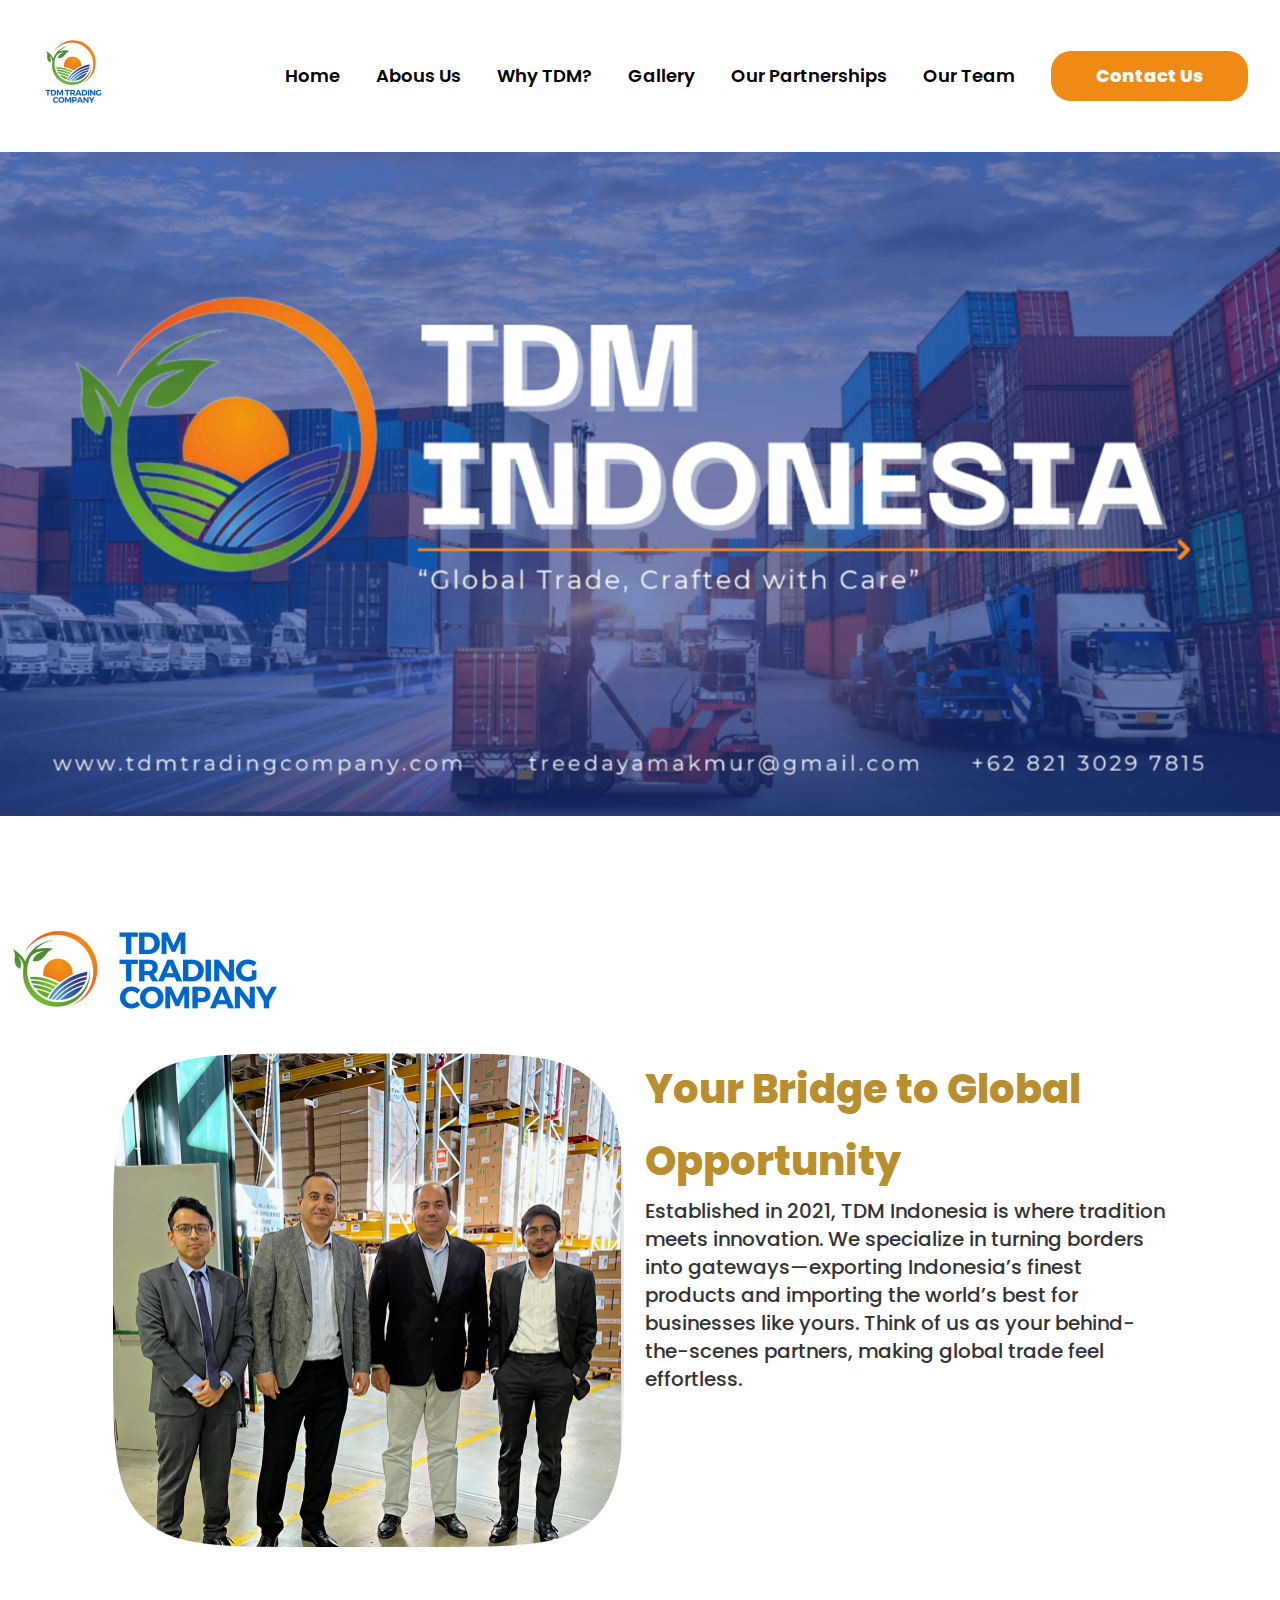
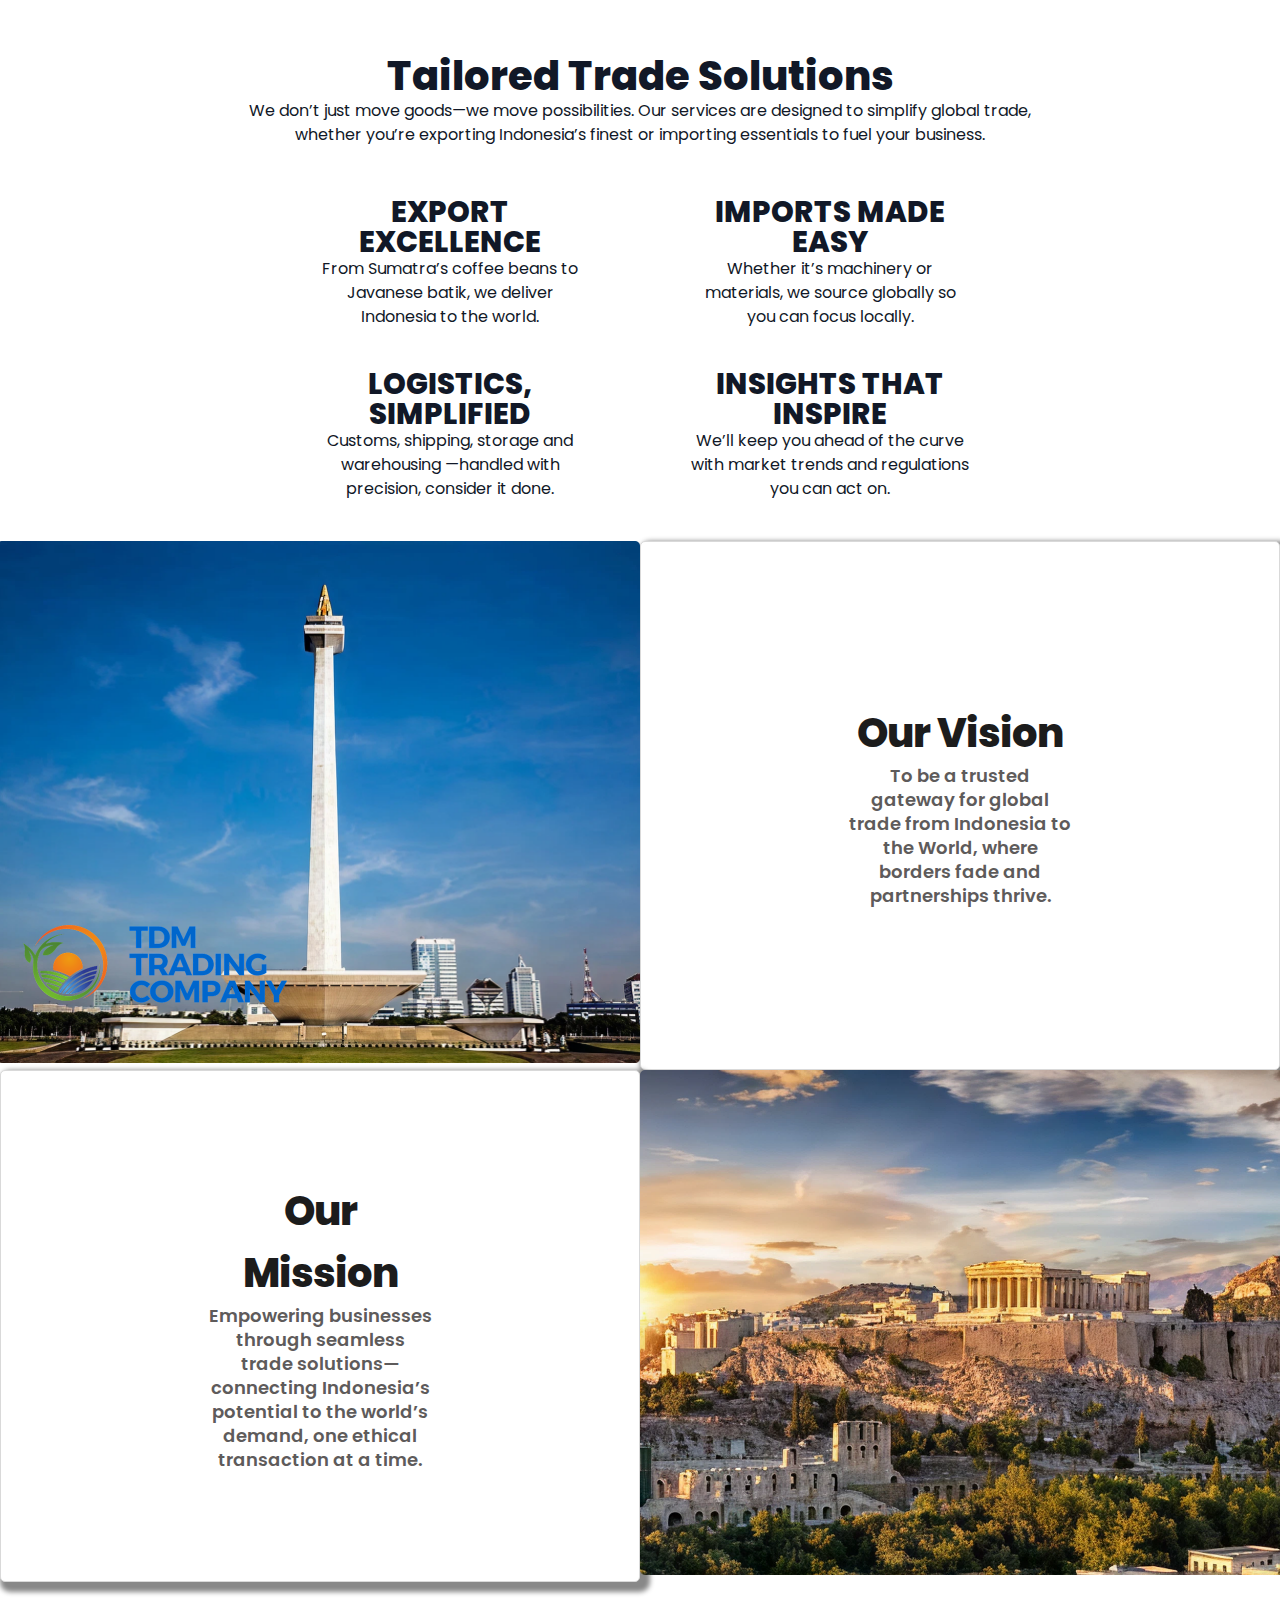
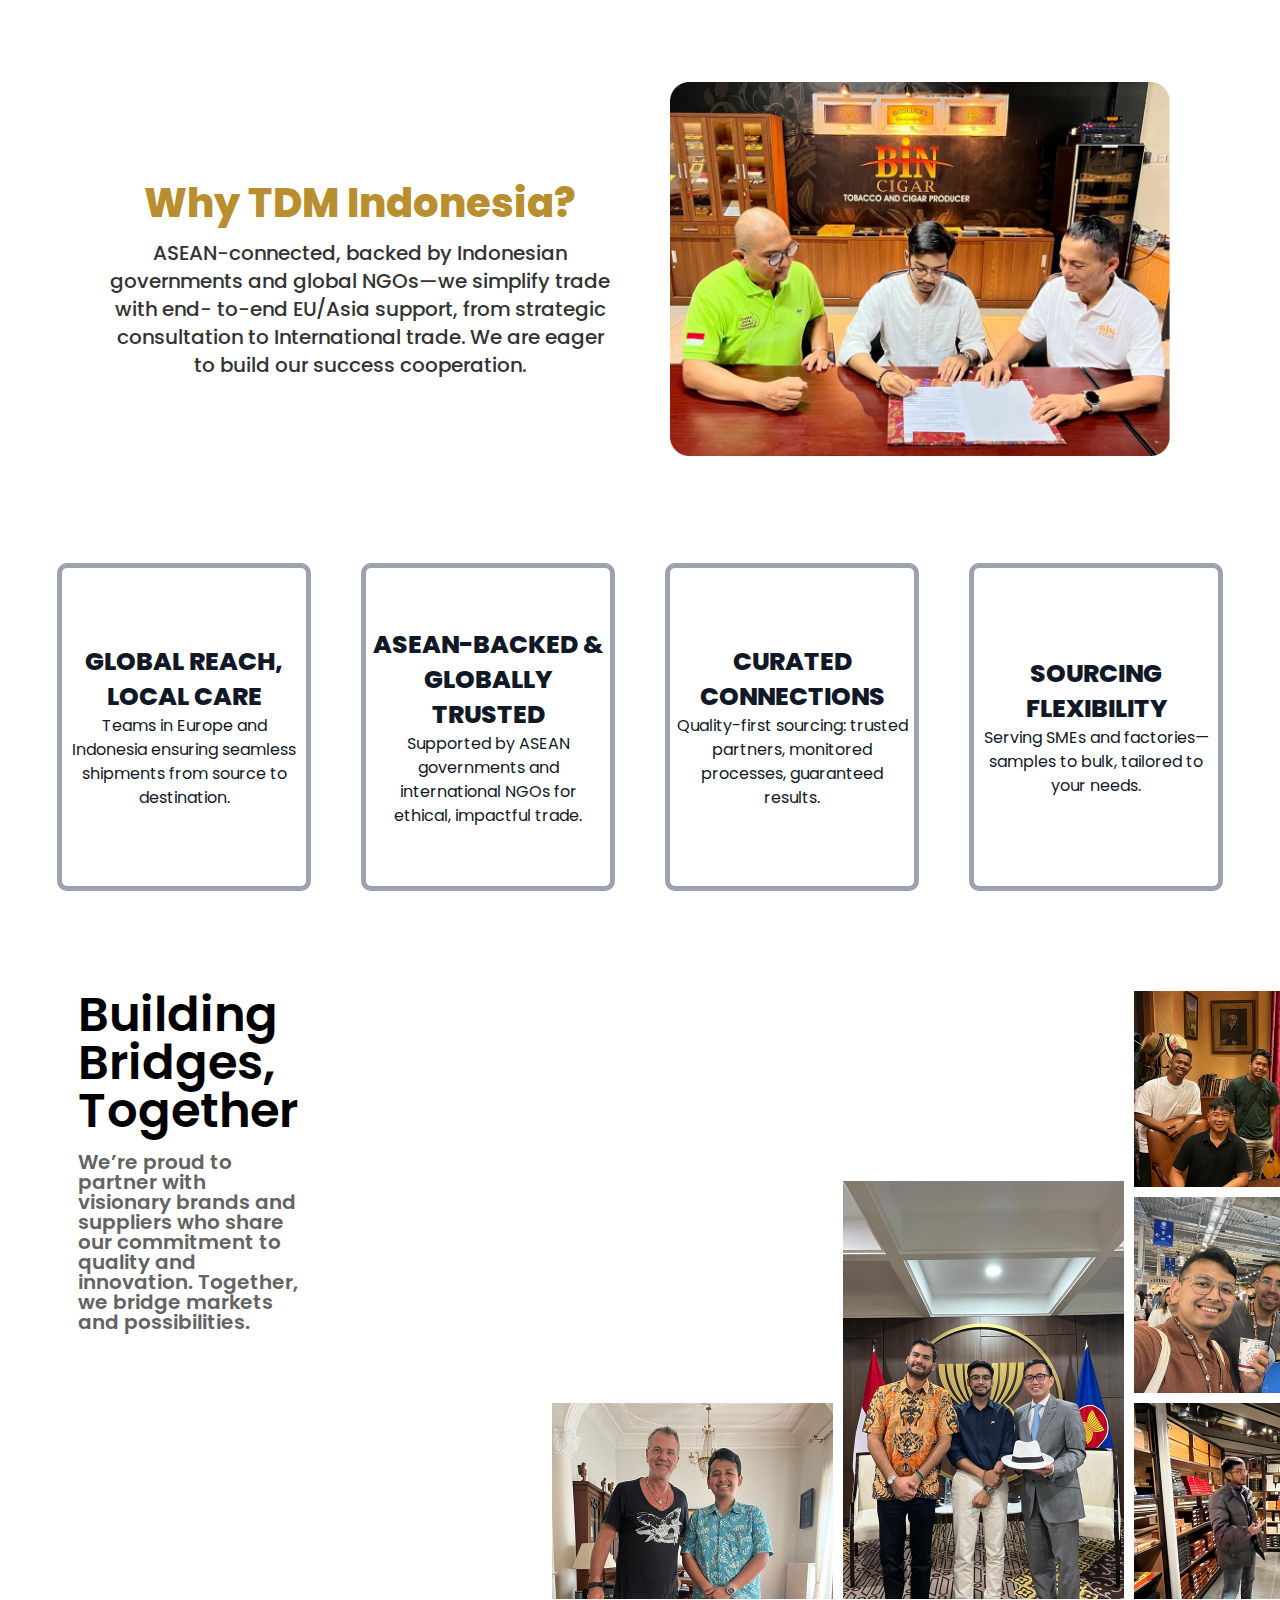
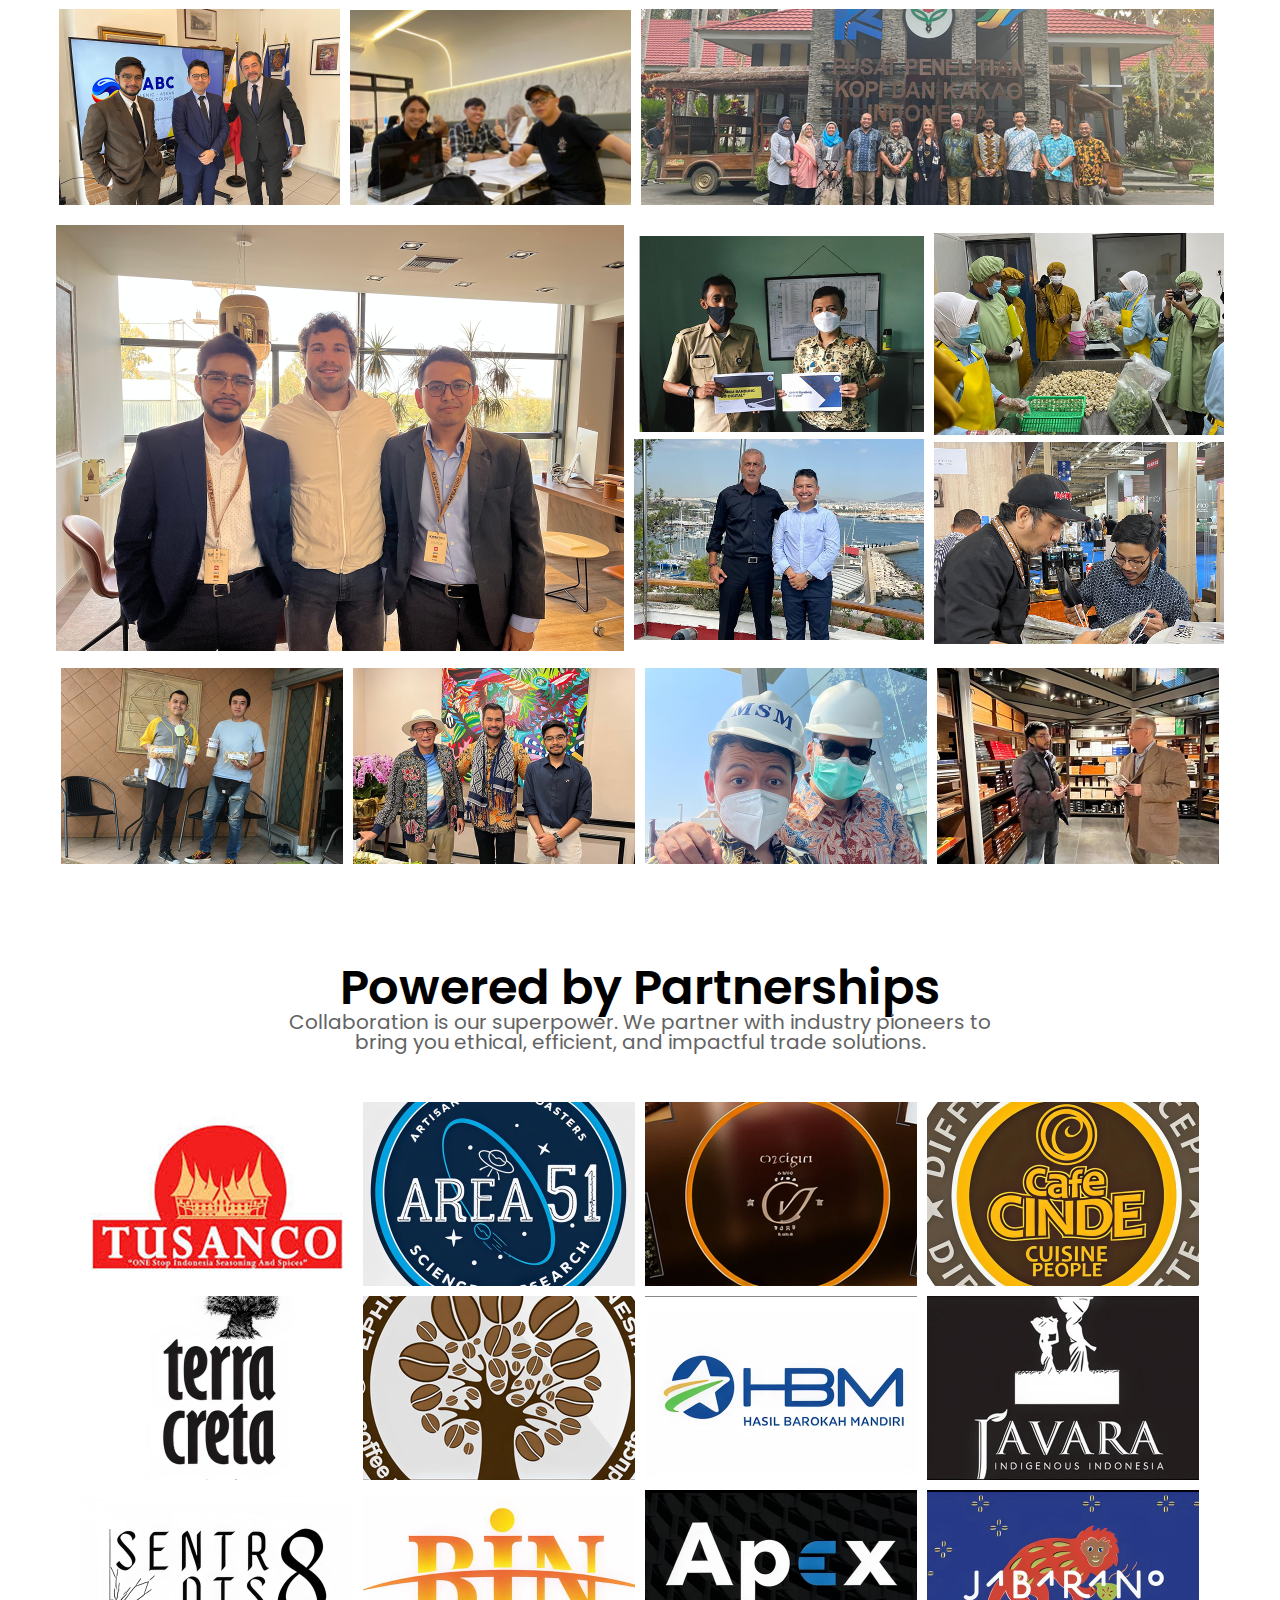
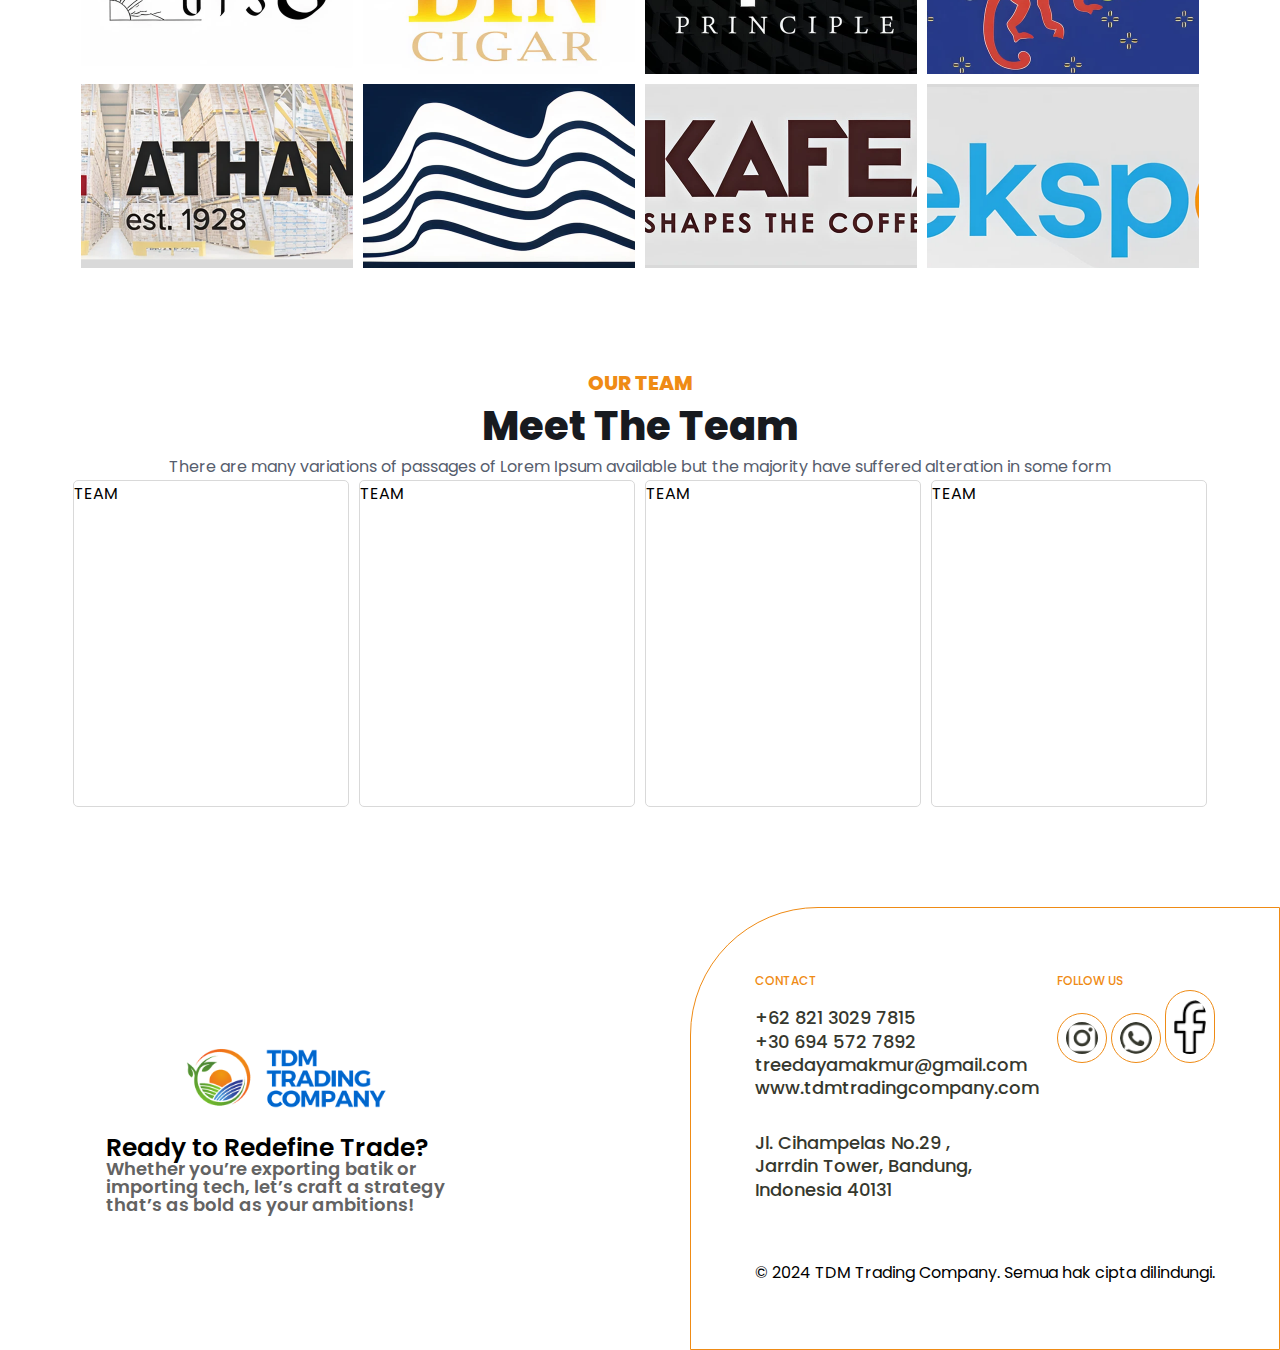
<file: templates/index.html>
<!DOCTYPE html>
<html lang="en">
  <head>
    <meta charset="UTF-8" />
    <meta name="viewport" content="width=device-width, initial-scale=1.0" />
    <link rel="stylesheet" href="css/landing_page.css" />
    <link rel="stylesheet" href="fonts/stylesheet.css" />
    <title>TDM Indonesia</title>
  </head>
  <body>
    <div class="container">
      <button id="scrollTopBtn" title="Back to Top">↑</button>
      <header class="navbar">
        <div class="hamburger" id="hamburger">&#9776;</div>
        <a class="left_side" href="#"
          ><img class="logo" src="images/logo_nav.png" alt="logo nav"
        /></a>
        <div class="right_side" id="sidebar">
          <a href="#">Home</a>
          <a href="#aboutUs">Abous Us</a>
          <a href="#whytdm">Why TDM?</a>
          <a href="#gallery">Gallery</a>
          <a href="#ourpartners">Our Partnerships</a>
          <a href="#ourteam">Our Team</a>
          <button>Contact Us</button>
        </div>
      </header>

      <section class="hero">
        <img src="images/image_hero.png" alt="hero image" />
      </section>

      <section id="aboutUs">
        <img
          class="logo_section"
          src="images/logo_section.png"
          alt="logo section"
        />

        <div class="bridge_ctr">
          <div class="left_side">
            <img class="bridge_img" src="images/bridge_img.png" alt="people" />
          </div>
          <div class="right_side">
            <h2 class="title">Your Bridge to Global Opportunity</h2>
            <p class="description">
              Established in 2021, TDM Indonesia is where tradition meets
              innovation. We specialize in turning borders into
              gateways—exporting Indonesia’s finest products and importing the
              world’s best for businesses like yours. Think of us as your
              behind-the-scenes partners, making global trade feel effortless.
            </p>
          </div>
        </div>

        <div class="tailored_ctr">
          <div class="up_side">
            <h3 class="title">Tailored Trade Solutions</h3>
            <p class="description">
              We don’t just move goods—we move possibilities. Our services are
              designed to simplify global trade, whether you’re exporting
              Indonesia’s finest or importing essentials to fuel your business.
            </p>
          </div>

          <div class="down_side">
            <div class="left_side">
              <div class="benefits_ctr">
                <p class="title">EXPORT EXCELLENCE</p>
                <p class="description">
                  From Sumatra’s coffee beans to Javanese batik, we deliver
                  Indonesia to the world.
                </p>
              </div>
              <div class="benefits_ctr">
                <p class="title">LOGISTICS, SIMPLIFIED</p>
                <p class="description">
                  Customs, shipping, storage and warehousing —handled with
                  precision, consider it done.
                </p>
              </div>
            </div>
            <div class="right_side">
              <div class="benefits_ctr">
                <p class="title">IMPORTS MADE EASY</p>
                <p class="description">
                  Whether it’s machinery or materials, we source globally so you
                  can focus locally.
                </p>
              </div>
              <div class="benefits_ctr">
                <p class="title">INSIGHTS THAT INSPIRE</p>
                <p class="description">
                  We’ll keep you ahead of the curve with market trends and
                  regulations you can act on.
                </p>
              </div>
            </div>
          </div>
        </div>

        <div class="vismis_ctr">
          <div class="up_side">
            <div class="monas_ctr">
              <img class="monas_img" src="images/monas.png" alt="monas" />
              <img
                class="logo_section"
                src="images/logo_section.png"
                alt="logo"
              />
            </div>
            <div class="vision_ctr">
              <p class="title">Our Vision</p>
              <p class="description">
                To be a trusted gateway for global trade from Indonesia to the
                World, where borders fade and partnerships thrive.
              </p>
            </div>
          </div>
          <div class="down_side">
            <div class="mission_ctr">
              <p class="title">Our Mission</p>
              <p class="description">
                Empowering businesses through seamless trade
                solutions—connecting Indonesia’s potential to the world’s
                demand, one ethical transaction at a time.
              </p>
            </div>
            <div class="yunani_ctr">
              <img class="yunani_img" src="images/yunani.png" alt="yunani" />
            </div>
          </div>
        </div>
      </section>

      <section id="whytdm">
        <div class="up_side">
          <div class="left_side">
            <p class="title">Why TDM Indonesia?</p>
            <p class="description">
              ASEAN-connected, backed by Indonesian governments and global
              NGOs—we simplify trade with end- to-end EU/Asia support, from
              strategic consultation to International trade. We are eager to
              build our success cooperation.
            </p>
          </div>
          <div class="right_side">
            <img class="whytdm_img" src="images/whytdm_img.png" alt="whytdm" />
          </div>
        </div>
        <div class="down_side">
          <div class="card_ctr">
            <div class="title">GLOBAL REACH, LOCAL CARE</div>
            <div class="description">
              Teams in Europe and Indonesia ensuring seamless shipments from
              source to destination.
            </div>
          </div>
          <div class="card_ctr">
            <div class="title">ASEAN-BACKED & GLOBALLY TRUSTED</div>
            <div class="description">
              Supported by ASEAN governments and international NGOs for ethical,
              impactful trade.
            </div>
          </div>
          <div class="card_ctr">
            <div class="title">CURATED CONNECTIONS</div>
            <div class="description">
              Quality-first sourcing: trusted partners, monitored processes,
              guaranteed results.
            </div>
          </div>
          <div class="card_ctr">
            <div class="title">SOURCING FLEXIBILITY</div>
            <div class="description">
              Serving SMEs and factories— samples to bulk, tailored to your
              needs.
            </div>
          </div>
        </div>
      </section>

      <section id="gallery">
        <div class="sentence_ctr">
          <div class="left_side">
            <p class="title">Building Bridges, Together</p>
            <p class="description">
              We’re proud to partner with visionary brands and suppliers who
              share our commitment to quality and innovation. Together, we
              bridge markets and possibilities.
            </p>
          </div>
          <div class="gallery_ctr_1">
            <div class="left_side">
              <img src="images/gallery_2.png" alt="gallery" />
            </div>
            <div class="center_side">
              <img src="images/gallery_3.png" alt="" />
            </div>
            <div class="right_side">
              <img src="images/gallery_1.png" alt="gallery" />
              <img src="images/gallery_4.png" alt="" />
              <img src="images/gallery_5.png" alt="" />
            </div>
          </div>
        </div>
        <div class="gallery_ctr_2">
          <img class="gallery_6" src="images/gallery_6.png" alt="" />
          <img class="gallery_7" src="images/gallery_7.png" alt="" />
          <img class="gallery_8" src="images/gallery_8.png" alt="" />
        </div>
        <div class="gallery_ctr_3">
          <div class="left_side">
            <img src="images/gallery_9.png" alt="" />
          </div>
          <div class="center_side">
            <img src="images/gallery_10.png" alt="" />
            <img src="images/gallery_12.png" alt="" />
          </div>
          <div class="right_side">
            <img src="images/gallery_11.png" alt="" />
            <img src="images/gallery_13.png" alt="" />
          </div>
        </div>
        <div class="gallery_ctr_4">
          <img src="images/gallery_14.png" alt="" />
          <img src="images/gallery_15.png" alt="" />
          <img src="images/gallery_16.png" alt="" />
          <img src="images/gallery_17.png" alt="" />
        </div>
      </section>

      <section id="ourpartners">
        <div class="up_side">
          <p class="title">Powered by Partnerships</p>
          <p class="description">
            Collaboration is our superpower. We partner with industry pioneers
            to bring you ethical, efficient, and impactful trade solutions.
          </p>
        </div>
        <div class="down_side">
          <img src="images/logo_tusanco.png" alt="" />
          <img src="images/logo_area51.png" alt="" />
          <img src="images/logo_cig.png" alt="" />
          <img src="images/logo_cafcin.png" alt="" />
          <img src="images/logo_tercre.png" alt="" />
          <img src="images/logo_cofseph.png" alt="" />
          <img src="images/logo_hbm.png" alt="" />
          <img src="images/logo_javara.png" alt="" />
          <img src="images/logo_sentr.png" alt="" />
          <img src="images/logo_bincigar.png" alt="" />
          <img src="images/logo_apex.png" alt="" />
          <img src="images/logo_jbrn.png" alt="" />
          <img src="images/logo_athan.png" alt="" />
          <img src="images/logo_wave.png" alt="" />
          <img src="images/logo_kafe.png" alt="" />
          <img src="images/logo_ekspor.png" alt="" />
        </div>
      </section>

      <section id="ourteam">
        <div class="up_side">
          <p class="title_orange">OUR TEAM</p>
          <p class="title">Meet The Team</p>
          <p class="description">
            There are many variations of passages of Lorem Ipsum available but
            the majority have suffered alteration in some form
          </p>
        </div>
        <div class="down_side">
          <div class="card_ctr">TEAM</div>
          <div class="card_ctr">TEAM</div>
          <div class="card_ctr">TEAM</div>
          <div class="card_ctr">TEAM</div>
        </div>
      </section>

      <footer class="footer_ctr">
        <div class="left_side">
          <img src="images/logo_section.png" alt="" />
          <p class="title">Ready to Redefine Trade?</p>
          <p class="description">
            Whether you’re exporting batik or importing tech, let’s craft a
            strategy that’s as bold as your ambitions!
          </p>
        </div>
        <div class="right_side">
          <div class="up_side">
            <div class="left">
              <p class="title">CONTACT</p>
              <p>+62 821 3029 7815</p>
              <p>+30 694 572 7892</p>
              <p>treedayamakmur@gmail.com</p>
              <p>www.tdmtradingcompany.com</p>
              <div class="address_ctr">
                <p>Jl. Cihampelas No.29 ,</p>
                <p>Jarrdin Tower, Bandung,</p>
                <p>Indonesia 40131</p>
              </div>
            </div>
            <div class="right">
              <p class="title">FOLLOW US</p>
              <div class="medsos_ctr">
                <img src="images/logo_instagram.png" alt="" />
                <img src="images/logo_whatsapp.png" alt="" />
                <img src="images/logo_facebook.png" alt="" />
              </div>
            </div>
          </div>
          <div class="down_side">
            <p>© 2024 TDM Trading Company. Semua hak cipta dilindungi.</p>
          </div>
        </div>
      </footer>
    </div>
  </body>
  <script>
    const hamburger = document.getElementById("hamburger");
    const sidebar = document.getElementById("sidebar");

    hamburger.addEventListener("click", () => {
      sidebar.classList.toggle("active");
    });
  </script>
  <script>
    const scrollTopBtn = document.getElementById("scrollTopBtn");

    window.addEventListener("scroll", () => {
      if (
        document.body.scrollTop > 200 ||
        document.documentElement.scrollTop > 200
      ) {
        scrollTopBtn.classList.add("show");
      } else {
        scrollTopBtn.classList.remove("show");
      }
    });

    scrollTopBtn.addEventListener("click", () => {
      window.scrollTo({
        top: 0,
        behavior: "smooth",
      });
    });
  </script>
  <script>
    // Smooth scroll for internal anchor links
    document.querySelectorAll('a[href^="#"]').forEach((anchor) => {
      anchor.addEventListener("click", function (e) {
        const target = document.querySelector(this.getAttribute("href"));
        if (target) {
          e.preventDefault();
          target.scrollIntoView({
            behavior: "smooth",
          });
        }
      });
    });
  </script>
  <script>
    // Klik di luar sidebar untuk menutup sidebar
    document.addEventListener("click", function (event) {
      const sidebar = document.getElementById("sidebar");
      const hamburger = document.getElementById("hamburger");

      const isClickInsideSidebar = sidebar.contains(event.target);
      const isClickOnHamburger = hamburger.contains(event.target);

      if (!isClickInsideSidebar && !isClickOnHamburger) {
        sidebar.classList.remove("active");
      }
    });
    document.querySelectorAll("#sidebar a").forEach((link) => {
      link.addEventListener("click", () => {
        sidebar.classList.remove("active");
      });
    });
  </script>
</html>
</file>
<file: templates/css/landing_page.css>
*,
*::before,
*::after {
  margin: 0;
  padding: 0;
  box-sizing: border-box;
  outline: 0;
}

body {
  font-family: "Poppins";
}

a {
  text-decoration: none;
  color: #3f99da;
}

.container #scrollTopBtn {
  position: fixed;
  bottom: 40px;
  right: 30px;
  z-index: 999;
  background-color: #ef8b15;
  color: white;
  border: none;
  border-radius: 50%;
  padding: 14px 18px;
  font-size: 20px;
  cursor: pointer;
  opacity: 0;
  visibility: hidden;
  transition: all 0.3s ease-in-out;
}
.container #scrollTopBtn:hover {
  background-color: #cf7410;
}
.container #scrollTopBtn.show {
  opacity: 1;
  visibility: visible;
}
.container .navbar {
  background-color: white;
  display: flex;
  align-items: center;
  justify-content: space-between;
  padding: 32px;
}
.container .navbar #hamburger {
  display: none;
}
.container .navbar .left_side .logo {
  width: 80px;
}
.container .navbar .right_side a {
  font-family: Poppins;
  font-weight: 600;
  font-size: 18px;
  line-height: 20px;
  letter-spacing: 0px;
  color: black;
  padding-right: 32px;
}
.container .navbar .right_side button {
  color: white;
  font-family: Poppins;
  font-weight: 700;
  font-size: 18px;
  line-height: 100%;
  letter-spacing: 0%;
  text-align: center;
  border: none;
  background-color: #ef8b15;
  border-radius: 20px;
  padding: 16px 45px;
}
.container .hero img {
  width: 100%;
  -o-object-fit: cover;
     object-fit: cover;
}
.container #aboutUs {
  padding-top: 100px;
}
.container #aboutUs .logo_section {
  width: 287px;
}
.container #aboutUs .bridge_ctr {
  display: flex;
  justify-content: center;
  gap: 21px;
}
.container #aboutUs .bridge_ctr .left_side .bridge_img {
  width: 511px;
}
.container #aboutUs .bridge_ctr .right_side {
  width: 523px;
}
.container #aboutUs .bridge_ctr .right_side .title {
  font-family: Poppins;
  font-weight: 700;
  font-size: 40px;
  line-height: 72px;
  letter-spacing: -2.5%;
  color: #b88e2f;
}
.container #aboutUs .bridge_ctr .right_side .description {
  font-family: Poppins;
  font-weight: 500;
  font-size: 20px;
  line-height: 28px;
  letter-spacing: 0%;
  color: #333333;
}
.container #aboutUs .tailored_ctr {
  padding-top: 100px;
  display: flex;
  justify-content: center;
  flex-direction: column;
  align-items: center;
}
.container #aboutUs .tailored_ctr .up_side {
  width: 800px;
  text-align: center;
}
.container #aboutUs .tailored_ctr .up_side .title {
  font-family: Poppins;
  font-weight: 700;
  font-size: 40px;
  line-height: 45px;
  letter-spacing: -2.5%;
  text-align: center;
  color: #111827;
}
.container #aboutUs .tailored_ctr .up_side .description {
  font-family: Poppins;
  font-weight: 400;
  font-size: 16px;
  line-height: 24px;
  letter-spacing: 0%;
  text-align: center;
  color: #111827;
}
.container #aboutUs .tailored_ctr .down_side {
  display: flex;
  justify-content: center;
  gap: 100px;
  padding-top: 50px;
}
.container #aboutUs .tailored_ctr .down_side .benefits_ctr {
  width: 280px;
  padding-bottom: 40px;
}
.container #aboutUs .tailored_ctr .down_side .benefits_ctr .title {
  font-family: Poppins;
  font-weight: 700;
  font-size: 29px;
  line-height: 30px;
  letter-spacing: -2.5%;
  text-align: center;
  color: #111827;
}
.container #aboutUs .tailored_ctr .down_side .benefits_ctr .description {
  font-family: Poppins;
  font-weight: 400;
  font-size: 16px;
  line-height: 24px;
  letter-spacing: 0%;
  text-align: center;
  color: #111827;
}
.container #aboutUs .vismis_ctr .up_side {
  display: flex;
}
.container #aboutUs .vismis_ctr .up_side .monas_ctr {
  position: relative;
  width: 50%;
}
.container #aboutUs .vismis_ctr .up_side .monas_ctr .monas_img {
  width: 100%;
}
.container #aboutUs .vismis_ctr .up_side .monas_ctr .logo_section {
  position: absolute;
  bottom: 30px;
  left: 10px;
}
.container #aboutUs .vismis_ctr .up_side .vision_ctr {
  width: 50%;
  background-color: white;
  border-radius: 5px;
  border: 1px solid #d9d9d9;
  box-shadow: 5px 5px 5px 5px #888888;
  display: flex;
  flex-direction: column;
  justify-content: center;
  align-items: center;
}
.container #aboutUs .vismis_ctr .up_side .vision_ctr .title {
  width: 224px;
  font-family: Poppins;
  font-weight: 700;
  font-size: 40px;
  line-height: 62px;
  letter-spacing: -1px;
  text-align: center;
  text-transform: capitalize;
  color: #1c1c1c;
}
.container #aboutUs .vismis_ctr .up_side .vision_ctr .description {
  width: 224px;
  font-family: Poppins;
  font-weight: 600;
  font-size: 18px;
  line-height: 24px;
  letter-spacing: 0%;
  text-align: center;
  color: #5e5b5b;
}
.container #aboutUs .vismis_ctr .down_side {
  display: flex;
}
.container #aboutUs .vismis_ctr .down_side .mission_ctr {
  width: 50%;
  background-color: white;
  border-radius: 5px;
  border: 1px solid #d9d9d9;
  box-shadow: 5px 5px 5px 5px #888888;
  display: flex;
  flex-direction: column;
  justify-content: center;
  align-items: center;
}
.container #aboutUs .vismis_ctr .down_side .mission_ctr .title {
  width: 224px;
  font-family: Poppins;
  font-weight: 700;
  font-size: 40px;
  line-height: 62px;
  letter-spacing: -1px;
  text-align: center;
  text-transform: capitalize;
  color: #1c1c1c;
}
.container #aboutUs .vismis_ctr .down_side .mission_ctr .description {
  width: 224px;
  font-family: Poppins;
  font-weight: 600;
  font-size: 18px;
  line-height: 24px;
  letter-spacing: 0%;
  text-align: center;
  color: #5e5b5b;
}
.container #aboutUs .vismis_ctr .down_side .yunani_ctr {
  width: 50%;
}
.container #aboutUs .vismis_ctr .down_side .yunani_ctr .yunani_img {
  width: 100%;
}
.container #whytdm {
  padding: 100px 10px;
}
.container #whytdm .up_side {
  padding-bottom: 100px;
  display: flex;
  align-items: center;
  justify-content: center;
  gap: 60px;
}
.container #whytdm .up_side .left_side {
  width: 500px;
}
.container #whytdm .up_side .left_side .title {
  font-family: Poppins;
  font-weight: 700;
  font-size: 40px;
  line-height: 72px;
  letter-spacing: -2.5%;
  text-align: center;
  color: #b88e2f;
}
.container #whytdm .up_side .left_side .description {
  font-family: Poppins;
  font-weight: 500;
  font-size: 20px;
  line-height: 28px;
  letter-spacing: 0%;
  text-align: center;
  color: #333333;
}
.container #whytdm .up_side .right_side .whytdm_img {
  width: 500px;
}
.container #whytdm .down_side {
  display: flex;
  align-items: center;
  justify-content: center;
  gap: 50px;
}
.container #whytdm .down_side .card_ctr {
  display: flex;
  flex-direction: column;
  align-items: center;
  justify-content: center;
  width: 254px;
  height: 328px;
  border: 5px solid #9ca3af;
  border-radius: 10px;
  padding-left: 5px;
  padding-right: 5px;
}
.container #whytdm .down_side .card_ctr .title {
  font-family: Poppins;
  font-weight: 700;
  font-size: 25px;
  line-height: 35px;
  letter-spacing: -2.5%;
  text-align: center;
  color: #111827;
}
.container #whytdm .down_side .card_ctr .description {
  font-family: Poppins;
  font-weight: 400;
  font-size: 16px;
  line-height: 24px;
  letter-spacing: 0%;
  text-align: center;
  color: #111827;
}
.container #gallery {
  padding-left: 78px;
  padding-right: 78px;
}
.container #gallery .sentence_ctr {
  display: flex;
  justify-content: space-between;
}
.container #gallery .sentence_ctr .left_side {
  width: 535px;
}
.container #gallery .sentence_ctr .left_side .title {
  font-family: Poppins;
  font-weight: 600;
  font-size: 48px;
  line-height: 100%;
  letter-spacing: 0%;
  padding-bottom: 17px;
}
.container #gallery .sentence_ctr .left_side .description {
  font-family: Poppins;
  font-weight: 600;
  font-size: 20px;
  line-height: 100%;
  letter-spacing: 0%;
  color: #636363;
}
.container #gallery .gallery_ctr_1 {
  display: flex;
  justify-content: end;
  gap: 10px;
}
.container #gallery .gallery_ctr_1 .left_side {
  display: flex;
  justify-content: end;
  align-items: end;
}
.container #gallery .gallery_ctr_1 .left_side img {
  width: 281px;
  display: flex;
}
.container #gallery .gallery_ctr_1 .center_side {
  display: flex;
  justify-content: end;
  align-items: end;
}
.container #gallery .gallery_ctr_1 .center_side img {
  width: 281px;
}
.container #gallery .gallery_ctr_1 .right_side {
  display: flex;
  flex-direction: column;
  gap: 10px;
}
.container #gallery .gallery_ctr_1 .right_side img {
  width: 281px;
}
.container #gallery .gallery_ctr_2 {
  display: flex;
  justify-content: center;
  align-items: center;
  gap: 10px;
  padding: 10px;
  width: 100%;
}
.container #gallery .gallery_ctr_2 .gallery_6 {
  width: 281px;
}
.container #gallery .gallery_ctr_2 .gallery_7 {
  width: 281px;
}
.container #gallery .gallery_ctr_2 .gallery_8 {
  width: 580px;
}
.container #gallery .gallery_ctr_3 {
  display: flex;
  justify-content: center;
  align-items: center;
  gap: 10px;
  padding: 10px;
}
.container #gallery .gallery_ctr_3 .left_side img {
  width: 568px;
}
.container #gallery .gallery_ctr_3 .center_side {
  width: 290px;
}
.container #gallery .gallery_ctr_3 .center_side img {
  width: 290px;
}
.container #gallery .gallery_ctr_3 .right_side {
  width: 290px;
}
.container #gallery .gallery_ctr_3 .right_side img {
  width: 290px;
}
.container #gallery .gallery_ctr_4 {
  display: flex;
  justify-content: center;
  align-items: center;
  gap: 10px;
}
.container #gallery .gallery_ctr_4 img {
  width: 282px;
}
.container #ourpartners {
  display: flex;
  flex-direction: column;
  justify-content: center;
  align-items: center;
}
.container #ourpartners .up_side {
  padding: 100px 0 50px 0;
  width: 710px;
}
.container #ourpartners .up_side .title {
  font-family: Poppins;
  font-weight: 600;
  font-size: 48px;
  line-height: 100%;
  letter-spacing: 0%;
  text-align: center;
}
.container #ourpartners .up_side .description {
  font-family: Poppins;
  font-weight: 400;
  font-size: 20px;
  line-height: 100%;
  letter-spacing: 0%;
  text-align: center;
  color: #636363;
}
.container #ourpartners .down_side {
  display: grid;
  grid-template-columns: repeat(4, 1fr);
  gap: 10px;
}
.container #ourpartners .down_side img {
  width: 272px;
  -o-object-fit: cover;
     object-fit: cover;
}
.container #ourteam {
  display: flex;
  flex-direction: column;
  justify-content: center;
  align-items: center;
  margin: 100px 0;
}
.container #ourteam .up_side .title_orange {
  font-family: Poppins;
  font-weight: 700;
  font-size: 20px;
  line-height: 30px;
  letter-spacing: 0%;
  color: #ef8b15;
  text-align: center;
}
.container #ourteam .up_side .title {
  font-family: Poppins;
  font-weight: 700;
  font-size: 40px;
  line-height: 56px;
  letter-spacing: 0%;
  color: #171a1f;
  text-align: center;
}
.container #ourteam .up_side .description {
  font-family: Poppins;
  font-weight: 400;
  font-size: 16px;
  line-height: 26px;
  letter-spacing: 0%;
  text-align: center;
  color: #565d6d;
}
.container #ourteam .down_side {
  display: flex;
  justify-content: center;
  align-items: center;
  gap: 10px;
}
.container #ourteam .down_side .card_ctr {
  width: 276px;
  height: 327px;
  border: 1px solid #d9d9d9;
  border-radius: 5px;
}
.container .footer_ctr {
  display: flex;
  justify-content: space-between;
}
.container .footer_ctr .left_side {
  display: flex;
  flex-direction: column;
  justify-content: center;
  align-items: center;
  width: 570px;
}
.container .footer_ctr .left_side img {
  width: 216px;
}
.container .footer_ctr .left_side .title {
  width: 358px;
  font-family: Poppins;
  font-weight: 600;
  font-size: 25px;
  line-height: 100%;
  letter-spacing: 0%;
}
.container .footer_ctr .left_side .description {
  width: 358px;
  font-family: Poppins;
  font-weight: 600;
  font-size: 18px;
  line-height: 100%;
  letter-spacing: 0%;
  color: #636363;
}
.container .footer_ctr .right_side {
  padding: 64px;
  border: 1px solid #ef8b15;
  border-radius: 128px 0 0 0;
}
.container .footer_ctr .right_side .up_side {
  display: flex;
  justify-content: space-between;
}
.container .footer_ctr .right_side .up_side .left p {
  font-family: Poppins;
  font-weight: 500;
  font-size: 18px;
  line-height: 130%;
  letter-spacing: 0%;
  color: #36382e;
}
.container .footer_ctr .right_side .up_side .left .title {
  font-family: Poppins;
  font-weight: 500;
  font-size: 12px;
  line-height: 150%;
  letter-spacing: 4%;
  text-transform: uppercase;
  color: #ef8b15;
  margin-bottom: 16px;
}
.container .footer_ctr .right_side .up_side .left .address_ctr {
  margin-top: 31px;
  margin-bottom: 59px;
}
.container .footer_ctr .right_side .up_side .right .title {
  font-family: Poppins;
  font-weight: 500;
  font-size: 12px;
  line-height: 150%;
  letter-spacing: 4%;
  text-transform: uppercase;
  color: #ef8b15;
}
.container .footer_ctr .right_side .up_side .right .medsos_ctr img {
  padding: 8px;
  border: 1px solid #ef8b15;
  width: 50px;
  border-radius: 50px;
}

@media screen and (max-width: 1024px) {
  .container .navbar {
    position: relative;
    flex-direction: row;
    justify-content: flex-start;
    padding: 16px;
  }
  .container .navbar #hamburger {
    font-size: 26px;
    cursor: pointer;
    display: block;
    margin-right: 20px;
  }
  .container .navbar .left_side {
    display: none;
  }
  .container .navbar .right_side {
    position: absolute;
    top: 70px;
    left: 0;
    height: -moz-max-content;
    height: max-content;
    width: 300px;
    background-color: white;
    flex-direction: column;
    padding: 20px;
    display: none;
    gap: 20px;
    box-shadow: 2px 0 10px rgba(0, 0, 0, 0.1);
    z-index: 1000;
    transform: translateX(-100%);
    opacity: 0;
    transition: transform 0.3s ease-in-out, opacity 0.3s ease-in-out;
    display: flex;
  }
  .container .navbar .right_side a {
    padding: 12px 0;
  }
  .container .navbar .right_side button {
    width: 100%;
    margin-top: 20px;
  }
  .container .navbar .right_side.active {
    display: flex;
    transform: translateX(0);
    opacity: 1;
  }
}
@media screen and (max-width: 768px) {
  .container #aboutUs .logo_section {
    width: 110px;
  }
  .container #aboutUs .bridge_ctr {
    padding-left: 13px;
    padding-right: 13px;
  }
  .container #aboutUs .bridge_ctr .left_side .bridge_img {
    width: 182px;
  }
  .container #aboutUs .bridge_ctr .right_side {
    width: 247px;
  }
  .container #aboutUs .bridge_ctr .right_side .title {
    font-family: Poppins;
    font-weight: 700;
    font-size: 17px;
    line-height: 19px;
    letter-spacing: -2.5%;
  }
  .container #aboutUs .bridge_ctr .right_side .description {
    font-family: Poppins;
    font-weight: 500;
    font-size: 11px;
    line-height: 15px;
    letter-spacing: 0%;
  }
  .container #aboutUs .tailored_ctr .up_side {
    padding-left: 70px;
    padding-right: 70px;
  }
  .container #aboutUs .tailored_ctr .up_side .title {
    font-family: Poppins;
    font-weight: 700;
    font-size: 20px;
    line-height: 25px;
    letter-spacing: -2.5%;
    text-align: center;
  }
  .container #aboutUs .tailored_ctr .up_side .description {
    font-family: Poppins;
    font-weight: 400;
    font-size: 11px;
    line-height: 24px;
    letter-spacing: 0%;
    text-align: center;
  }
  .container #aboutUs .tailored_ctr .down_side {
    align-items: center;
    flex-direction: column;
    margin-left: 12px;
    margin-right: 12px;
    gap: 25px;
  }
  .container #aboutUs .tailored_ctr .down_side .left_side .benefits_ctr {
    width: 201px;
  }
  .container #aboutUs .tailored_ctr .down_side .left_side .benefits_ctr .title {
    font-family: Poppins;
    font-weight: 700;
    font-size: 19px;
    line-height: 30px;
    letter-spacing: -2.5%;
    text-align: center;
  }
  .container #aboutUs .tailored_ctr .down_side .left_side .benefits_ctr .description {
    font-family: Poppins;
    font-weight: 400;
    font-size: 11px;
    line-height: 24px;
    letter-spacing: 0%;
    text-align: center;
  }
  .container #aboutUs .tailored_ctr .down_side .right_side .benefits_ctr {
    width: 201px;
  }
  .container #aboutUs .tailored_ctr .down_side .right_side .benefits_ctr .title {
    font-family: Poppins;
    font-weight: 700;
    font-size: 19px;
    line-height: 30px;
    letter-spacing: -2.5%;
    text-align: center;
  }
  .container #aboutUs .tailored_ctr .down_side .right_side .benefits_ctr .description {
    font-family: Poppins;
    font-weight: 400;
    font-size: 11px;
    line-height: 24px;
    letter-spacing: 0%;
    text-align: center;
  }
  .container #aboutUs .vismis_ctr .up_side {
    flex-direction: column;
  }
  .container #aboutUs .vismis_ctr .up_side .monas_ctr {
    width: 100%;
  }
  .container #aboutUs .vismis_ctr .up_side .monas_ctr .monas_img {
    width: 100%;
  }
  .container #aboutUs .vismis_ctr .up_side .monas_ctr .logo_section {
    display: none;
  }
  .container #aboutUs .vismis_ctr .up_side .vision_ctr {
    border: none;
    box-shadow: none;
    width: 100%;
    padding: 80px 0;
  }
  .container #aboutUs .vismis_ctr .up_side .vision_ctr .title {
    font-family: Poppins;
    font-weight: 700;
    font-size: 30px;
    line-height: 62px;
    letter-spacing: -1px;
    text-align: center;
    text-transform: capitalize;
  }
  .container #aboutUs .vismis_ctr .up_side .vision_ctr .description {
    font-family: Poppins;
    font-weight: 600;
    font-size: 15px;
    line-height: 24px;
    letter-spacing: 0%;
    text-align: center;
  }
  .container #aboutUs .vismis_ctr .down_side {
    flex-direction: column;
  }
  .container #aboutUs .vismis_ctr .down_side .mission_ctr {
    width: 100%;
    border: none;
    box-shadow: none;
    padding: 80px 0;
  }
  .container #aboutUs .vismis_ctr .down_side .mission_ctr .title {
    font-family: Poppins;
    font-weight: 700;
    font-size: 30px;
    line-height: 62px;
    letter-spacing: -1px;
    text-align: center;
    text-transform: capitalize;
  }
  .container #aboutUs .vismis_ctr .down_side .mission_ctr .description {
    font-family: Poppins;
    font-weight: 600;
    font-size: 15px;
    line-height: 24px;
    letter-spacing: 0%;
    text-align: center;
  }
  .container #aboutUs .vismis_ctr .down_side .yunani_ctr {
    width: 100%;
  }
  .container #whytdm .up_side {
    flex-direction: column;
  }
  .container #whytdm .up_side .left_side {
    width: 280px;
  }
  .container #whytdm .up_side .left_side .title {
    font-family: Poppins;
    font-weight: 700;
    font-size: 30px;
    line-height: 40px;
    letter-spacing: -2.5%;
    text-align: center;
  }
  .container #whytdm .up_side .left_side .description {
    font-family: Poppins;
    font-weight: 500;
    font-size: 17px;
    line-height: 28px;
    letter-spacing: 0%;
    text-align: center;
  }
  .container #whytdm .up_side .right_side .whytdm_img {
    width: 380px;
  }
  .container #whytdm .down_side {
    flex-direction: column;
  }
  .container #gallery {
    padding-left: 16px;
    padding-right: 16px;
  }
  .container #gallery .sentence_ctr {
    display: block;
  }
  .container #gallery .sentence_ctr .left_side {
    width: 100%;
  }
  .container #gallery .sentence_ctr .left_side .title {
    font-family: Poppins;
    font-weight: 600;
    font-size: 20px;
    line-height: 100%;
    letter-spacing: 0%;
  }
  .container #gallery .sentence_ctr .left_side .description {
    font-family: Poppins;
    font-weight: 600;
    font-size: 12px;
    line-height: 100%;
    letter-spacing: 0%;
  }
  .container #gallery .sentence_ctr .gallery_ctr_1 {
    gap: 3px;
    justify-content: start;
  }
  .container #gallery .sentence_ctr .gallery_ctr_1 .left_side {
    justify-content: start;
  }
  .container #gallery .sentence_ctr .gallery_ctr_1 .left_side img {
    width: 100px;
    display: block;
  }
  .container #gallery .sentence_ctr .gallery_ctr_1 .center_side {
    justify-content: start;
  }
  .container #gallery .sentence_ctr .gallery_ctr_1 .center_side img {
    width: 85px;
  }
  .container #gallery .sentence_ctr .gallery_ctr_1 .right_side {
    display: block;
    justify-content: start;
  }
  .container #gallery .sentence_ctr .gallery_ctr_1 .right_side img {
    width: 100px;
  }
  .container #gallery .gallery_ctr_2 {
    gap: 3px;
  }
  .container #gallery .gallery_ctr_2 .gallery_6 {
    width: 90px;
  }
  .container #gallery .gallery_ctr_2 .gallery_7 {
    width: 90px;
  }
  .container #gallery .gallery_ctr_2 .gallery_8 {
    width: 199px;
  }
  .container #gallery .gallery_ctr_3 {
    gap: 3px;
  }
  .container #gallery .gallery_ctr_3 .left_side img {
    width: 200px;
  }
  .container #gallery .gallery_ctr_3 .center_side img {
    width: 90px;
  }
  .container #gallery .gallery_ctr_3 .right_side img {
    width: 90px;
  }
  .container #gallery .gallery_ctr_4 {
    gap: 3px;
  }
  .container #gallery .gallery_ctr_4 img {
    width: 90px;
  }
  .container #ourpartners .up_side {
    width: 100%;
    padding-left: 10px;
    padding-right: 10px;
  }
  .container #ourpartners .up_side .title {
    font-family: Poppins;
    font-weight: 600;
    font-size: 28px;
    line-height: 100%;
    letter-spacing: 0%;
    text-align: center;
  }
  .container #ourpartners .up_side .description {
    font-family: Poppins;
    font-weight: 400;
    font-size: 13px;
    line-height: 100%;
    letter-spacing: 0%;
    text-align: center;
  }
  .container #ourpartners .down_side {
    grid-template-columns: none;
  }
  .container #ourteam .up_side .title_orange {
    font-family: Poppins;
    font-weight: 700;
    font-size: 15px;
    line-height: 30px;
    letter-spacing: 0%;
    text-align: center;
  }
  .container #ourteam .up_side .title {
    font-family: Poppins;
    font-weight: 700;
    font-size: 20px;
    line-height: 56px;
    letter-spacing: 0%;
    text-align: center;
  }
  .container #ourteam .up_side .description {
    font-family: Poppins;
    font-weight: 400;
    font-size: 11px;
    line-height: 16px;
    letter-spacing: 0%;
    text-align: center;
  }
  .container #ourteam .down_side {
    flex-direction: column;
  }
  .container .footer_ctr {
    flex-direction: column;
    gap: 20px;
  }
  .container .footer_ctr .left_side {
    width: 100%;
  }
  .container .footer_ctr .left_side img {
    width: 216px;
  }
  .container .footer_ctr .left_side .title {
    font-family: Poppins;
    font-weight: 600;
    font-size: 25px;
    line-height: 100%;
    letter-spacing: 0%;
  }
  .container .footer_ctr .left_side .description {
    font-family: Poppins;
    font-weight: 600;
    font-size: 18px;
    line-height: 100%;
    letter-spacing: 0%;
  }
  .container .footer_ctr .right_side .up_side {
    flex-direction: column;
  }
}/*# sourceMappingURL=landing_page.css.map */
</file>
<file: templates/fonts/stylesheet.css>
@font-face {
    font-family: 'Poppins';
    src: url('Poppins-Black.woff2') format('woff2'),
        url('Poppins-Black.woff') format('woff');
    font-weight: 900;
    font-style: normal;
    font-display: swap;
}

@font-face {
    font-family: 'Poppins';
    src: url('Poppins-BlackItalic.woff2') format('woff2'),
        url('Poppins-BlackItalic.woff') format('woff');
    font-weight: 900;
    font-style: italic;
    font-display: swap;
}

@font-face {
    font-family: 'Poppins';
    src: url('Poppins-Bold.woff2') format('woff2'),
        url('Poppins-Bold.woff') format('woff');
    font-weight: bold;
    font-style: normal;
    font-display: swap;
}

@font-face {
    font-family: 'Poppins';
    src: url('Poppins-ExtraBold.woff2') format('woff2'),
        url('Poppins-ExtraBold.woff') format('woff');
    font-weight: bold;
    font-style: normal;
    font-display: swap;
}

@font-face {
    font-family: 'Poppins';
    src: url('Poppins-BoldItalic.woff2') format('woff2'),
        url('Poppins-BoldItalic.woff') format('woff');
    font-weight: bold;
    font-style: italic;
    font-display: swap;
}

@font-face {
    font-family: 'Poppins';
    src: url('Poppins-ExtraBoldItalic.woff2') format('woff2'),
        url('Poppins-ExtraBoldItalic.woff') format('woff');
    font-weight: bold;
    font-style: italic;
    font-display: swap;
}

@font-face {
    font-family: 'Poppins';
    src: url('Poppins-ExtraLight.woff2') format('woff2'),
        url('Poppins-ExtraLight.woff') format('woff');
    font-weight: 200;
    font-style: normal;
    font-display: swap;
}

@font-face {
    font-family: 'Poppins';
    src: url('Poppins-ExtraLightItalic.woff2') format('woff2'),
        url('Poppins-ExtraLightItalic.woff') format('woff');
    font-weight: 200;
    font-style: italic;
    font-display: swap;
}

@font-face {
    font-family: 'Poppins';
    src: url('Poppins-Italic.woff2') format('woff2'),
        url('Poppins-Italic.woff') format('woff');
    font-weight: normal;
    font-style: italic;
    font-display: swap;
}

@font-face {
    font-family: 'Poppins';
    src: url('Poppins-Light.woff2') format('woff2'),
        url('Poppins-Light.woff') format('woff');
    font-weight: 300;
    font-style: normal;
    font-display: swap;
}

@font-face {
    font-family: 'Poppins';
    src: url('Poppins-LightItalic.woff2') format('woff2'),
        url('Poppins-LightItalic.woff') format('woff');
    font-weight: 300;
    font-style: italic;
    font-display: swap;
}

@font-face {
    font-family: 'Poppins';
    src: url('Poppins-Medium.woff2') format('woff2'),
        url('Poppins-Medium.woff') format('woff');
    font-weight: 500;
    font-style: normal;
    font-display: swap;
}

@font-face {
    font-family: 'Poppins';
    src: url('Poppins-ThinItalic.woff2') format('woff2'),
        url('Poppins-ThinItalic.woff') format('woff');
    font-weight: 100;
    font-style: italic;
    font-display: swap;
}

@font-face {
    font-family: 'Poppins';
    src: url('Poppins-SemiBold.woff2') format('woff2'),
        url('Poppins-SemiBold.woff') format('woff');
    font-weight: 600;
    font-style: normal;
    font-display: swap;
}

@font-face {
    font-family: 'Poppins';
    src: url('Poppins-SemiBoldItalic.woff2') format('woff2'),
        url('Poppins-SemiBoldItalic.woff') format('woff');
    font-weight: 600;
    font-style: italic;
    font-display: swap;
}

@font-face {
    font-family: 'Poppins';
    src: url('Poppins-MediumItalic.woff2') format('woff2'),
        url('Poppins-MediumItalic.woff') format('woff');
    font-weight: 500;
    font-style: italic;
    font-display: swap;
}

@font-face {
    font-family: 'Poppins';
    src: url('Poppins-Regular.woff2') format('woff2'),
        url('Poppins-Regular.woff') format('woff');
    font-weight: normal;
    font-style: normal;
    font-display: swap;
}

@font-face {
    font-family: 'Poppins';
    src: url('Poppins-Thin.woff2') format('woff2'),
        url('Poppins-Thin.woff') format('woff');
    font-weight: 100;
    font-style: normal;
    font-display: swap;
}
</file>
